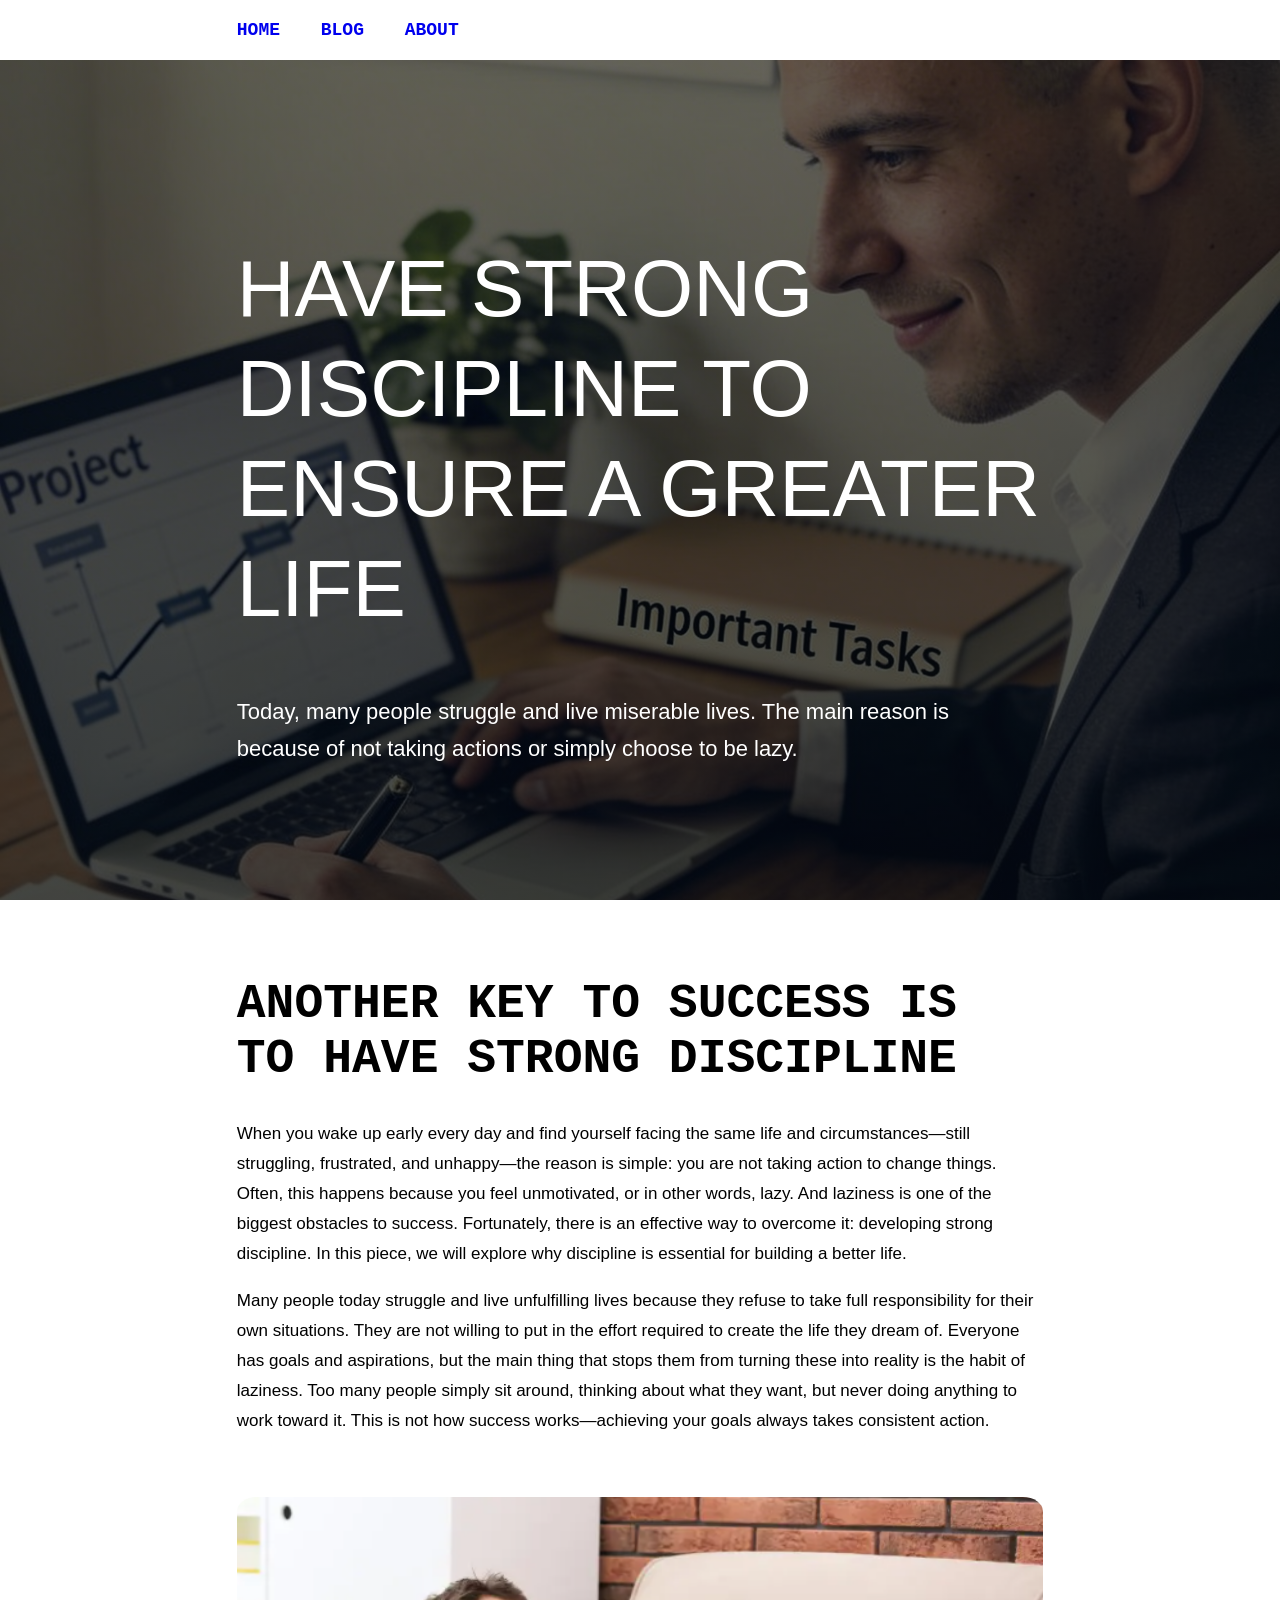
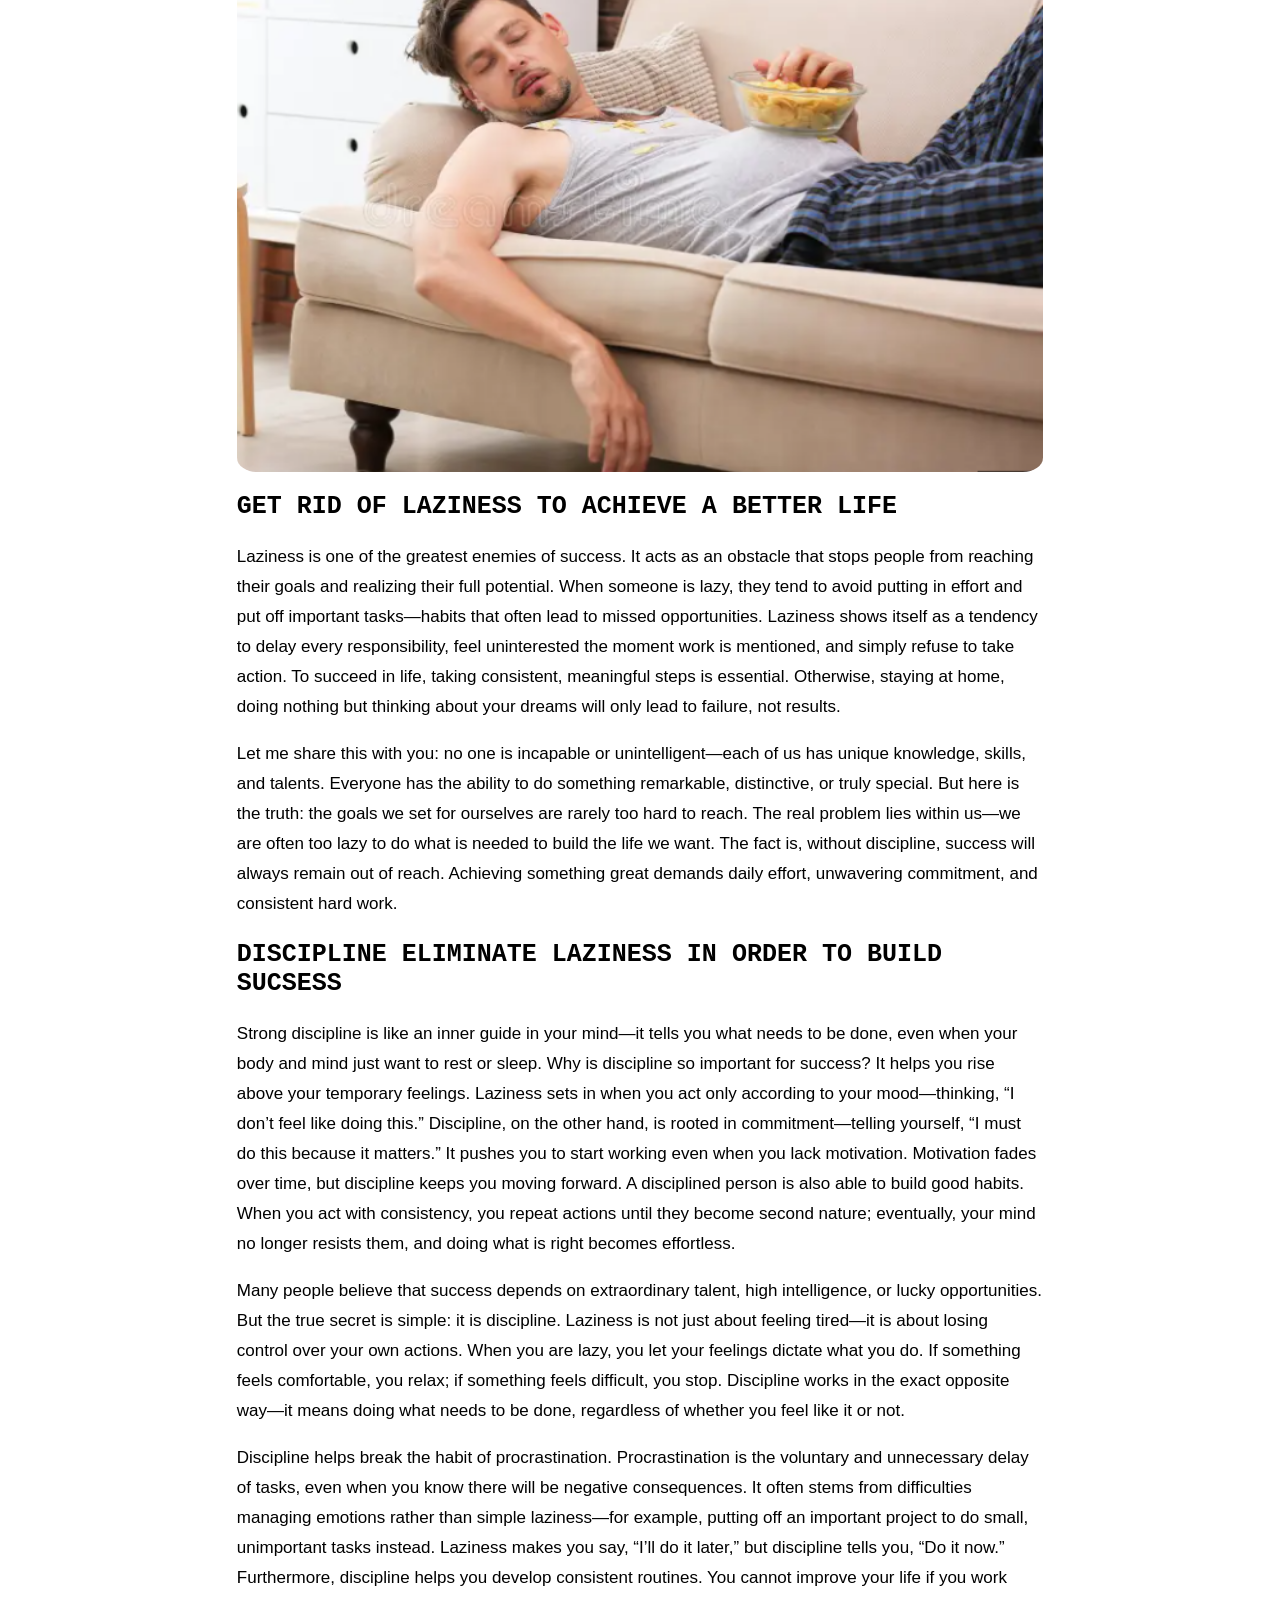
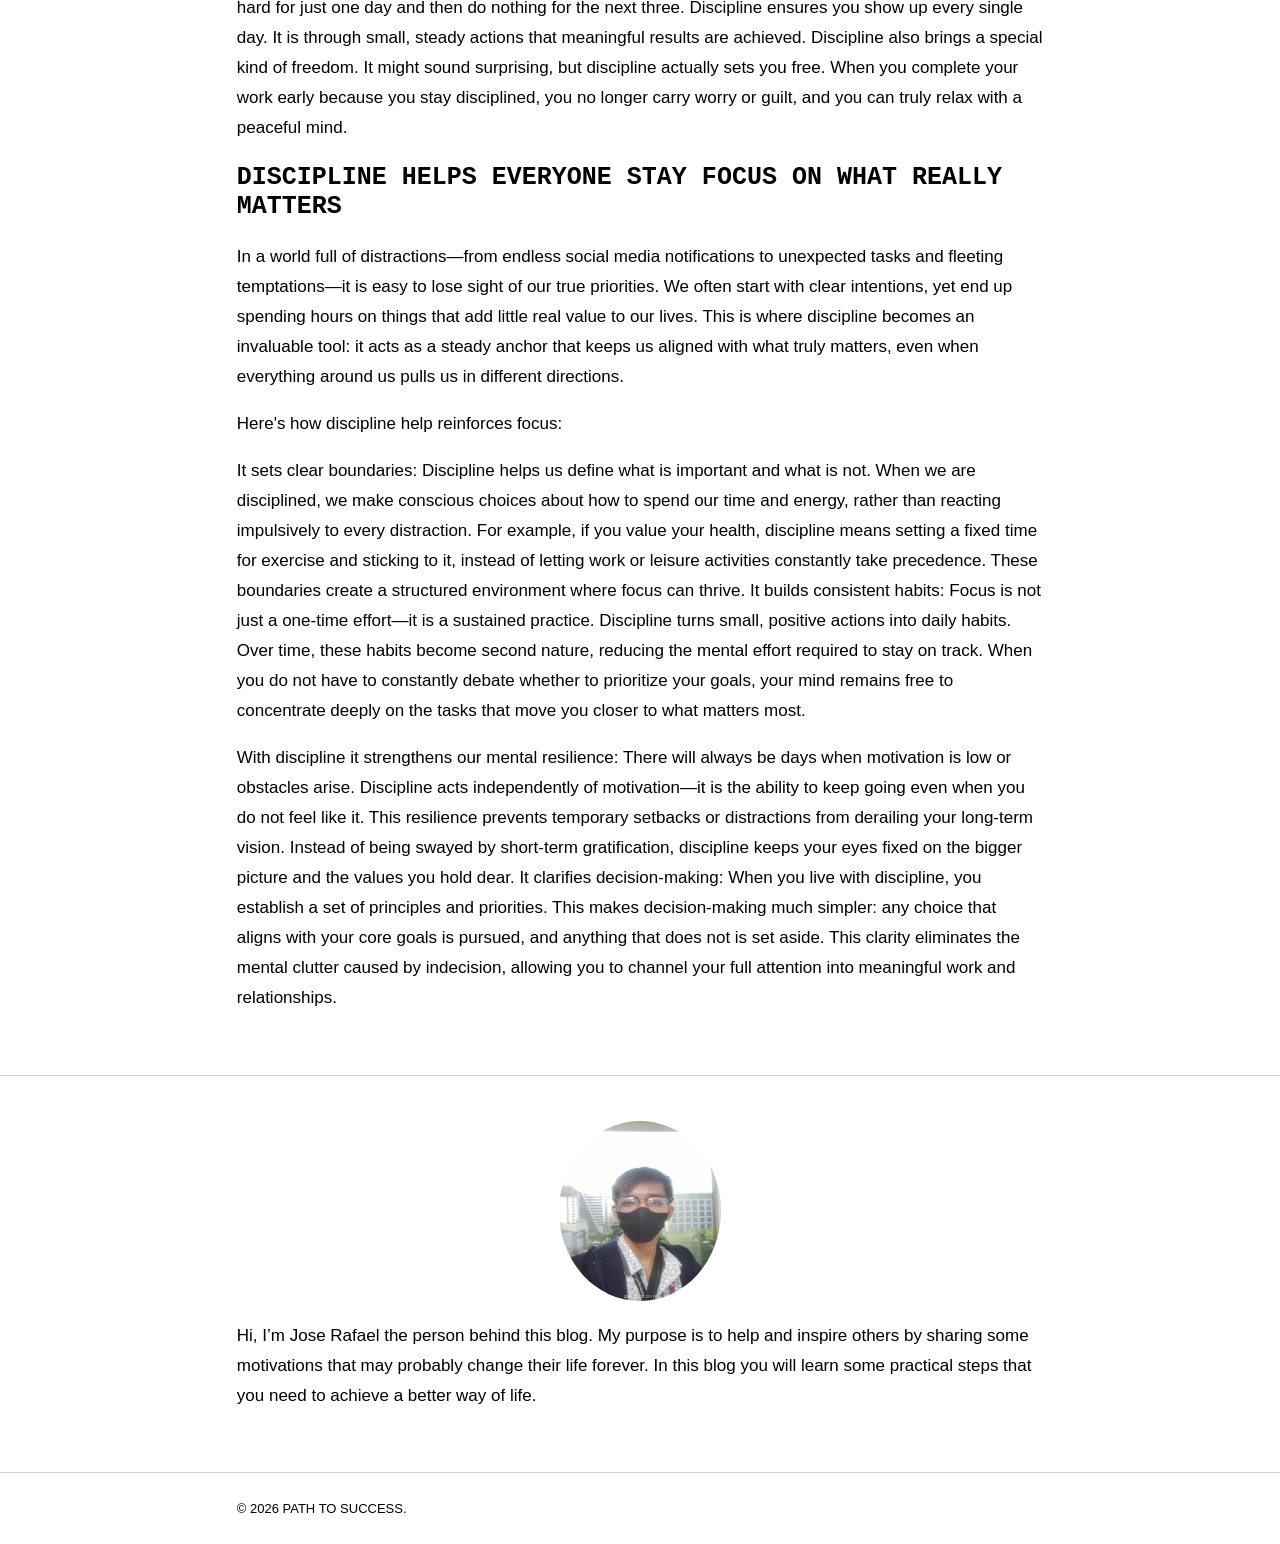
<file: have-strong-discipline-to-ensure-greater-life.html>
<!DOCTYPE html>
<html>
<head>
<meta charset="utf-8">
<meta name="viewport" content="width=device-width, initial-scale=1">
<title>Have Strong Discipline To Ensure A Greater Life</title>
<link rel="stylesheet" type="text/css" href="style.css">
<link rel="icon" type="image/x-icon" href="favicon.ico">
<style>
  #home{
    background-image: linear-gradient(rgba(4, 9, 15, 0.6), rgba(4, 9, 15, 0.75)), url(background2.png);
  }
  #home .subject .content h1{
    line-height: 100px;
  }




  /* responsive view for mobile phone */
@media screen and (max-width: 400px){
  #home .subject .content h1{
    line-height: 50px;
  }
}
</style>

  <!-- Google tag (gtag.js) -->
<script async src="https://www.googletagmanager.com/gtag/js?id=AW-18093020481">
</script>
<script>
  window.dataLayer = window.dataLayer || [];
  function gtag(){dataLayer.push(arguments);}
  gtag('js', new Date());

  gtag('config', 'AW-18093020481');
</script>
</head>
<body>
<header id="home">
<nav class="topnav">
<div class="navarea">
<div class="hyperlinks">
<a href="#home">HOME</a>
<a href="#blog">BLOG</a>
<a href="#about">ABOUT</a>
</div>
</div>
</nav>

<div class="subject">
<div class="content">
<h1>HAVE STRONG DISCIPLINE TO ENSURE A GREATER LIFE</h1>
<p>
   Today, many people struggle and live miserable lives. The main reason is <br> because of not taking actions or simply choose to be lazy.
</p>
</div>
</div>
</header>


<div class="container-1">
<div id="blog">
<div class="content">

  <h1>ANOTHER KEY TO SUCCESS IS TO HAVE STRONG DISCIPLINE</h1>

<p> When you wake up early every day and find yourself facing the same life and circumstances—still struggling, frustrated, and unhappy—the reason is simple: you are not taking action to change things. Often, this happens because you feel unmotivated, or in other words, lazy. And laziness is one of the biggest obstacles to success. Fortunately, there is an effective way to overcome it: developing strong discipline. In this piece, we will explore why discipline is essential for building a better life.
 </p>

<p> Many people today struggle and live unfulfilling lives because they refuse to take full responsibility for their own situations. They are not willing to put in the effort required to create the life they dream of. Everyone has goals and aspirations, but the main thing that stops them from turning these into reality is the habit of laziness. Too many people simply sit around, thinking about what they want, but never doing anything to work toward it. This is not how success works—achieving your goals always takes consistent action.
 </p>

 <img src="lazy-man.png" id="get-rid-of-laziness-to-achieve-better-life">

 <h2>GET RID OF LAZINESS TO ACHIEVE A BETTER LIFE</h2>

<p> Laziness is one of the greatest enemies of success. It acts as an obstacle that stops people from reaching their goals and realizing their full potential. When someone is lazy, they tend to avoid putting in effort and put off important tasks—habits that often lead to missed opportunities. Laziness shows itself as a tendency to delay every responsibility, feel uninterested the moment work is mentioned, and simply refuse to take action. To succeed in life, taking consistent, meaningful steps is essential. Otherwise, staying at home, doing nothing but thinking about your dreams will only lead to failure, not results.
 </p>

 <p> Let me share this with you: no one is incapable or unintelligent—each of us has unique knowledge, skills, and talents. Everyone has the ability to do something remarkable, distinctive, or truly special. But here is the truth: the goals we set for ourselves are rarely too hard to reach. The real problem lies within us—we are often too lazy to do what is needed to build the life we want. The fact is, without discipline, success will always remain out of reach. Achieving something great demands daily effort, unwavering commitment, and consistent hard work.
 </p>

 <h2>DISCIPLINE ELIMINATE LAZINESS IN ORDER TO BUILD SUCSESS</h2>

 <p>Strong discipline is like an inner guide in your mind—it tells you what needs to be done, even when your body and mind just want to rest or sleep. Why is discipline so important for success? It helps you rise above your temporary feelings. Laziness sets in when you act only according to your mood—thinking, “I don’t feel like doing this.” Discipline, on the other hand, is rooted in commitment—telling yourself, “I must do this because it matters.” It pushes you to start working even when you lack motivation. Motivation fades over time, but discipline keeps you moving forward. A disciplined person is also able to build good habits. When you act with consistency, you repeat actions until they become second nature; eventually, your mind no longer resists them, and doing what is right becomes effortless.
</p>

 <p>Many people believe that success depends on extraordinary talent, high intelligence, or lucky opportunities. But the true secret is simple: it is discipline. Laziness is not just about feeling tired—it is about losing control over your own actions. When you are lazy, you let your feelings dictate what you do. If something feels comfortable, you relax; if something feels difficult, you stop. Discipline works in the exact opposite way—it means doing what needs to be done, regardless of whether you feel like it or not.

</p>

<p> Discipline helps break the habit of procrastination. Procrastination is the voluntary and unnecessary delay of tasks, even when you know there will be negative consequences. It often stems from difficulties managing emotions rather than simple laziness—for example, putting off an important project to do small, unimportant tasks instead. Laziness makes you say, “I’ll do it later,” but discipline tells you, “Do it now.” Furthermore, discipline helps you develop consistent routines. You cannot improve your life if you work hard for just one day and then do nothing for the next three. Discipline ensures you show up every single day. It is through small, steady actions that meaningful results are achieved. Discipline also brings a special kind of freedom. It might sound surprising, but discipline actually sets you free. When you complete your work early because you stay disciplined, you no longer carry worry or guilt, and you can truly relax with a peaceful mind.
 </p>

<p></p>

<h2>DISCIPLINE HELPS EVERYONE STAY FOCUS ON WHAT REALLY MATTERS</h2>

<p>In a world full of distractions—from endless social media notifications to unexpected tasks and fleeting temptations—it is easy to lose sight of our true priorities. We often start with clear intentions, yet end up spending hours on things that add little real value to our lives. This is where discipline becomes an invaluable tool: it acts as a steady anchor that keeps us aligned with what truly matters, even when everything around us pulls us in different directions.
</p>

<p>Here's how discipline help reinforces focus:</p>

<p>It sets clear boundaries: Discipline helps us define what is important and what is not. When we are disciplined, we make conscious choices about how to spend our time and energy, rather than reacting impulsively to every distraction. For example, if you value your health, discipline means setting a fixed time for exercise and sticking to it, instead of letting work or leisure activities constantly take precedence. These boundaries create a structured environment where focus can thrive.
<br><br>
It builds consistent habits: Focus is not just a one-time effort—it is a sustained practice. Discipline turns small, positive actions into daily habits. Over time, these habits become second nature, reducing the mental effort required to stay on track. When you do not have to constantly debate whether to prioritize your goals, your mind remains free to concentrate deeply on the tasks that move you closer to what matters most.</p>

<p>With discipline it strengthens our mental resilience: There will always be days when motivation is low or obstacles arise. Discipline acts independently of motivation—it is the ability to keep going even when you do not feel like it. This resilience prevents temporary setbacks or distractions from derailing your long-term vision. Instead of being swayed by short-term gratification, discipline keeps your eyes fixed on the bigger picture and the values you hold dear.
<br><br>
It clarifies decision-making: When you live with discipline, you establish a set of principles and priorities. This makes decision-making much simpler: any choice that aligns with your core goals is pursued, and anything that does not is set aside. This clarity eliminates the mental clutter caused by indecision, allowing you to channel your full attention into meaningful work and relationships.</p>

</div>
</div>
</div>



<div class="container-2">
<div id="about">
<div class="content">
<img src="myphoto.jpg">
<h3></h3>
<p>Hi, I’m Jose Rafael the person behind this blog. My purpose is to help and inspire others by sharing some motivations that may probably change their life forever. In this blog you will learn some practical steps that you need to achieve a better way of life.</p>
</div>
</div>
</div>


<footer>
<div class="copyrights">
<div class="content">
<p>&copy; 2026 PATH TO SUCCESS.</p>
</div>
</div>
</footer>
</body>
</html>
</file>
<file: style.css>
body{
margin: 0;
padding: 0;
box-sizing: border-box;
font-family: Arial, Helvetica, sans-serif;
}


#home{
height: 100vh;
background-image: linear-gradient(rgba(4, 9, 15, 0.6), rgba(4, 9, 15, 0.75)), url(background1.jpg);
background-size: cover;
background-repeat: no-repeat;
background-position: center;
}
#home .topnav{
background-color: #ffffff;
}
#home .topnav .navarea{
width: 70%;
margin: 0px auto;
}
#home .topnav .navarea .hyperlinks{
padding: 20px 5%;
}
#home .topnav .navarea .hyperlinks a{
text-decoration: none;
margin-right: 4.5%;
font-weight: 700;
font-size: 18px;
font-family: "Courier New", monospace;
}








#home .subject{
width: 70%;
margin: 0px auto;
}
#home .subject .content{
padding: 0% 5%;
margin-top: 20%;
color: #ffffff;
}
#home .subject .content h1{
font-size: 80px;
font-weight: 500;
line-height: 100px;
}
#home .subject .content p{
line-height: 37px;
font-size: 22px;
}










.container-1 #blog{
width: 70%;
margin: 0px auto;
}
.container-1 #blog .content{
padding: 5% 5%;
}
.container-1 #blog .content h1{
font-size: 48px;
line-height: 55px;
font-family: "Courier New", monospace;
}
.container-1 #blog .content h2{
font-size: 25px;
font-family: "Courier New", monospace;
}
.container-1 #blog .content img{
width: 100%;
height: 575px;
display: block;
border-radius: 2.5%;
margin-top: 7.5%;
}
.container-1 #blog .content p{
font-size: 17px;
line-height: 30px;
}
.container-1 #blog .content br{
display: none;
}









.container-2{
border-top: 1px solid lightgray;
border-bottom: 1px solid lightgray;
}
.container-2 #about{
width: 70%;
margin: 0px auto;

}
.container-2 #about .content{
padding: 5% 5%;
}
.container-2 #about .content img{
display: block;
width: 20%;
height: 180px;
margin: auto;
border-radius: 50%;
}
.container-2 #about .content h2{
font-size: 30px;
text-align: center;
}
.container-2 #about .content h3{
font-size: 20px;
font-family: "Courier New", monospace;
}
.container-2 #about .content p{
font-size: 17px;
line-height: 30px;
}









footer{
padding: ;
}

footer .copyrights{
width: 70%;
margin: 0px auto;
}
footer .copyrights .content{
padding: 15px 5%;
}
footer .copyrights .content p{
font-size: 13px;;
}





/* responsive view for mobile phone */
@media screen and (max-width: 400px){
#home{
height: 100vh;
background-position: left;
}
#home .topnav .navarea{
width: 100%;
}
#home .topnav .navarea .hyperlinks{
padding: 20px 5%;
}
#home .topnav .navarea .hyperlinks a{
font-size: 2vh;
margin-right: 6%;
  font-weight: 700;
}





#home .subject{
width: 100%;
}
#home .subject .content{
padding: 0% 5%;
margin-top: 45%;
}
#home .subject .content h1{
font-size: 2.2em;
line-height: 50px;
}
#home .subject .content p{
font-size: 2.3vh;
  line-height: 28px;
}
#home .subject .content br{
display: none;
}





.container-1 #blog{
width: 100%;
}
.container-1 #blog .content{
padding: 5% 5%;
}
.container-1 #blog .content h1{
font-size: 3.5vh;
line-height: 40px;
  font-weight: 900;
}
.container-1 #blog .content h2{
font-size: 20px;
line-height: 30px;
  font-weight: 900;
}
.container-1 #blog .content img{
height: 175px;
}
.container-1 #blog .content p{
font-size: 2vh;
line-height: 29px;
}
.container-1 #blog .content br{
display: block;
}





.container-2 #about{
width: 100%;
}
.container-2 #about .content{
padding: 5% 5%;
}
.container-2 #about .content h2{
font-size: 4vh;
}
.container-2 #about .content img{
width: 40%;
height: 130px;
}
.container-2 #about .content h3{
font-size: 2.5vh;
}
.container-2 #about .content p{
font-size: 2vh;
line-height: 29px;
}





footer .copyrights{
width: 100%;
}
footer .copyrights .content p{
font-size: 1.5vh;
}
}
</file>
